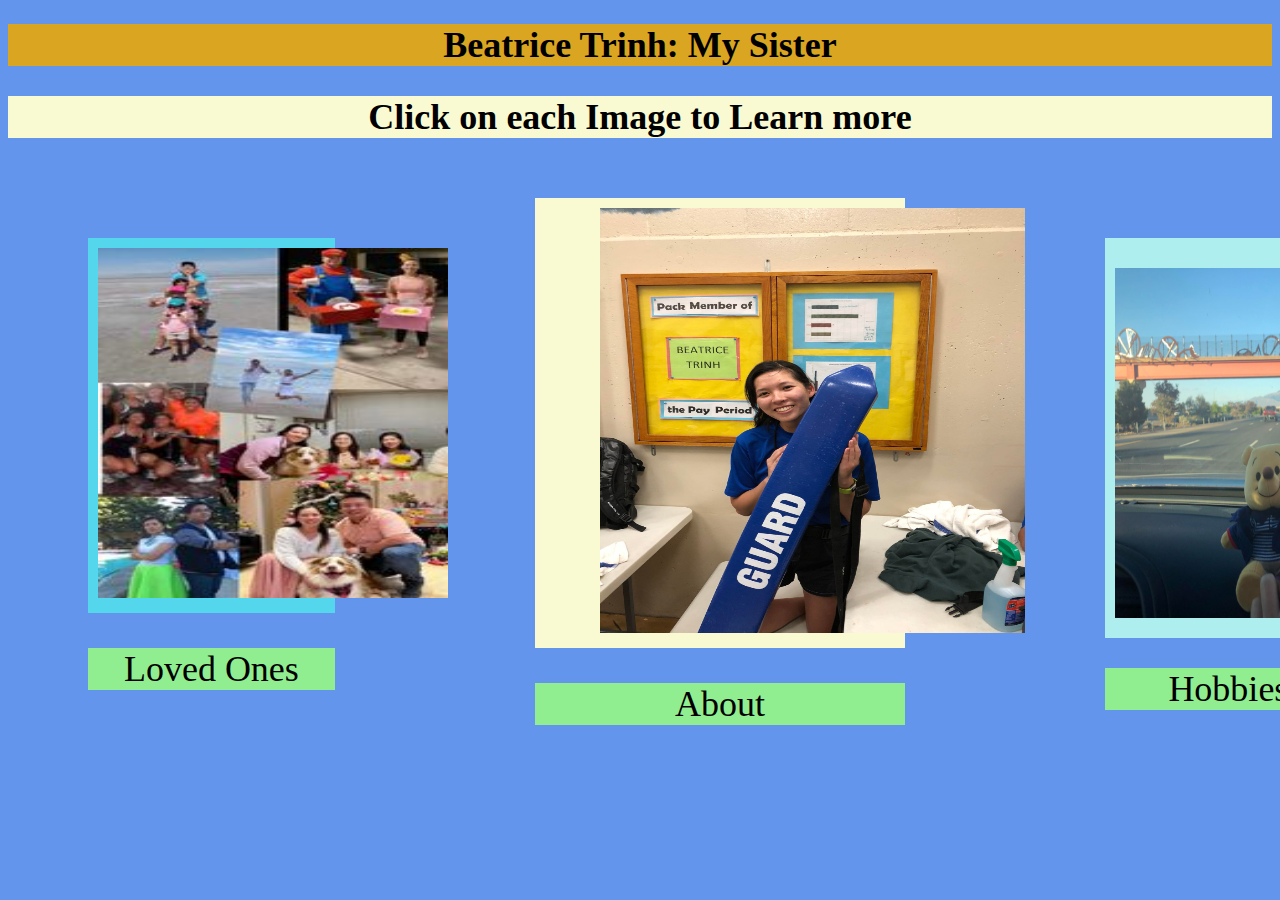
<file: index.html>
<!DOCTYPE html>
<html lang="en">

<head>
    <meta name="description" content="BioSite" />
    <meta name="author" content=" Matthew Trinh " />
    <link rel="stylesheet" href="index.css">
    <title>BioSite Home Page</title>
</head>

<body>
    <h1> Beatrice Trinh: My Sister</h1>
    <h2>Click on each Image to Learn more</h2>

    <div id="main">

        <div id="loved">    
             <a href="loved_ones.html"><img src="images_of_Bea\collage.jpg"></a>
            <div id="textLoved"><p>Loved Ones</p></div>
        </div>

        <div id="about">
           <a href="about_page.html"><img src="images_of_Bea\boyfried\bea.jpg"></a>
           <div id="textAbout"><p>About</p></div>
        </div>

        <div id="hobbies">
            <a href="hobbies_page.html"><img src="images_of_Bea\hobbies\this.jpg"></a>
            <div id="textHobbies"><p>Hobbies</p></div>
        </div>
    </div>
</body>

</html>
</file>
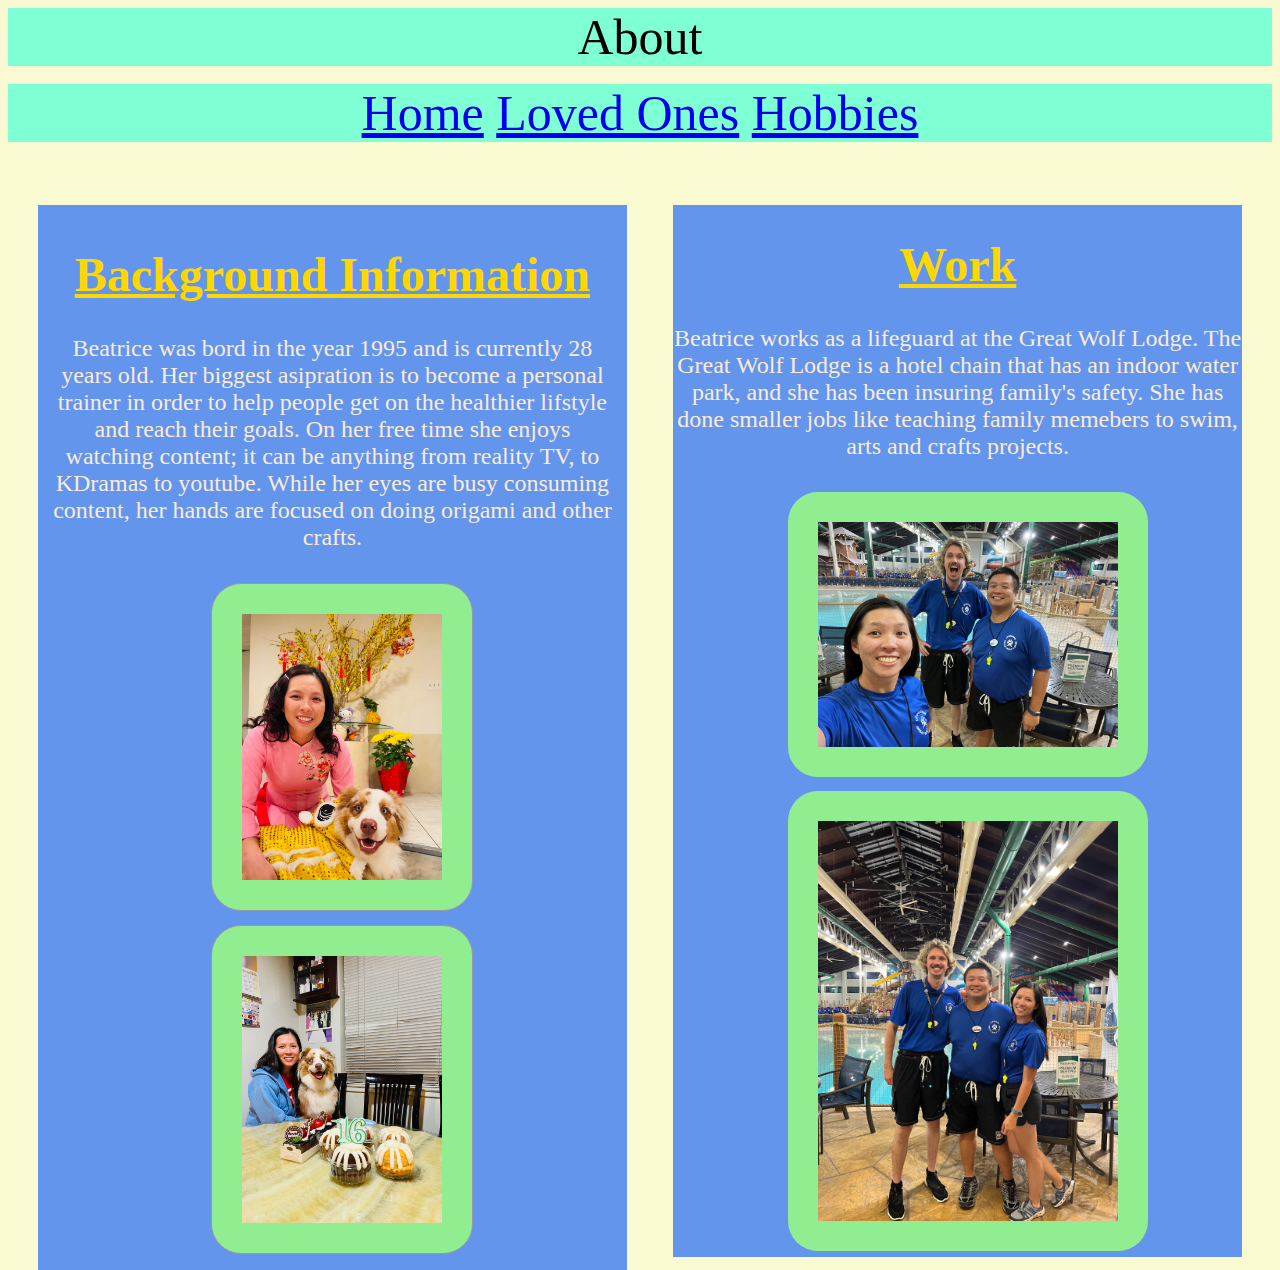
<file: About page.html>
<!DOCTYPE html>
<html lang="en">
<head>
    <meta name= "description" content="bioSite" />
    <meta name= "author" content=" Matthew Trinh " />
    <link rel="stylesheet" href="aboutpage.css">
    <title>BioSite Hobbies Page</title>
</head>
<body>
    <header>
        About
    </header>
    <br>
    <header>
        <a href="index.html">Home</a>
        <a href="loved_ones.html">Loved Ones</a>
        <a href="Hobbies page.html">Hobbies</a>
    </header>

    <div id = "background">
        <h1>Background Information</h1>
        <p>
           Beatrice was bord in the year 1995 and is currently 28 years old. Her biggest asipration is to become
           a personal trainer in order to help people get on the healthier lifstyle and reach their goals. On her 
           free time she enjoys watching content; it can be anything from reality TV, to KDramas to youtube. While
           her eyes are busy consuming content, her hands are focused on doing origami and other crafts. 
        </p>
        <img src="images_of_Bea\sparky\this.jpg">
        <img src="images_of_Bea\sparky\2.jpg">
    </div>
    <div id= "work">
        <h1>Work</h1>
        <p>
            Beatrice works as a lifeguard at the Great Wolf Lodge. The Great Wolf Lodge is a
            hotel chain that has an indoor water park, and she has been insuring family's safety.
            She has done smaller jobs like teaching family memebers to swim, arts and crafts projects.
        </p>
        <img src="images_of_Bea\boyfried\work1.jpg">
        <img src="images_of_Bea\boyfried\work2.jpg">
    </div>

</body>
</html>
</file>
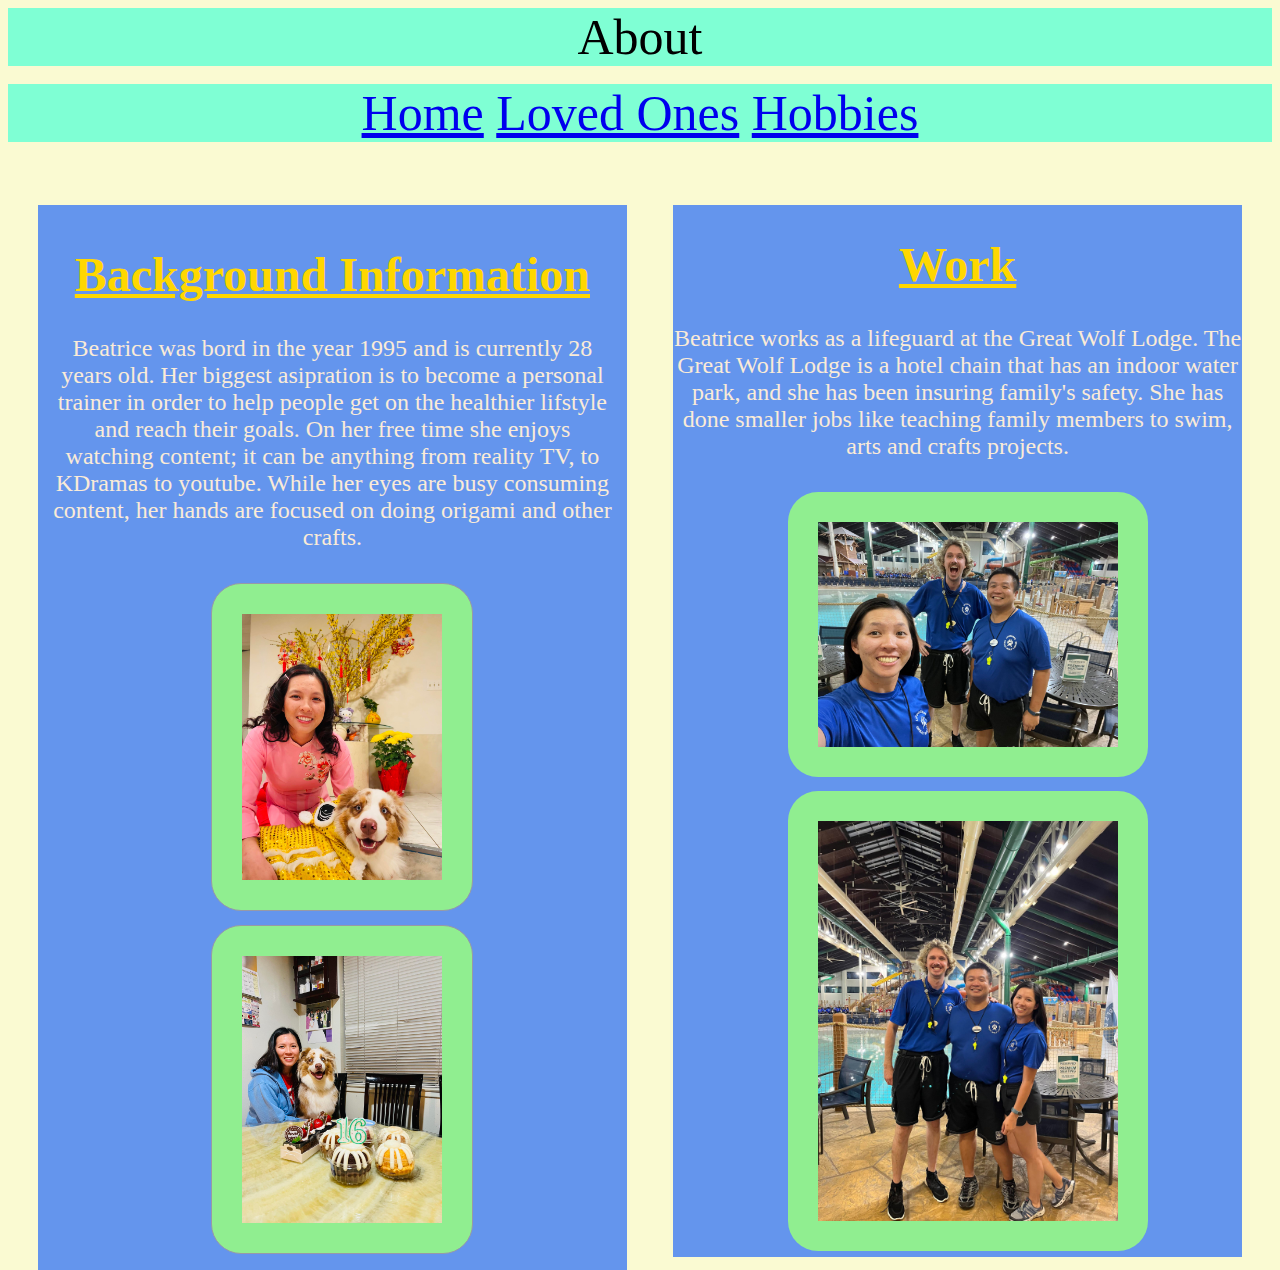
<file: about_page.html>
<!DOCTYPE html>
<html lang="en">
<head>
    <meta name= "description" content="bioSite" />
    <meta name= "author" content=" Matthew Trinh " />
    <link rel="stylesheet" href="aboutpage.css">
    <title>BioSite Hobbies Page</title>
</head>
<body>
    <header>
        About
    </header>
    <br>
    <header>
        <a href="index.html">Home</a>
        <a href="loved_ones.html">Loved Ones</a>
        <a href="hobbies_page.html">Hobbies</a>
    </header>

    <div id = "background">
        <h1>Background Information</h1>
        <p>
           Beatrice was bord in the year 1995 and is currently 28 years old. Her biggest asipration is to become
           a personal trainer in order to help people get on the healthier lifstyle and reach their goals. On her 
           free time she enjoys watching content; it can be anything from reality TV, to KDramas to youtube. While
           her eyes are busy consuming content, her hands are focused on doing origami and other crafts. 
        </p>
        <img src="images_of_Bea\sparky\this.jpg">
        <img src="images_of_Bea\sparky\2.jpg">
    </div>
    <div id= "work">
        <h1>Work</h1>
        <p>
            Beatrice works as a lifeguard at the Great Wolf Lodge. The Great Wolf Lodge is a
            hotel chain that has an indoor water park, and she has been insuring family's safety.
            She has done smaller jobs like teaching family members to swim, arts and crafts projects.
        </p>
        <img src="images_of_Bea\boyfried\work1.jpg">
        <img src="images_of_Bea\boyfried\work2.jpg">
    </div>

</body>
</html>
</file>
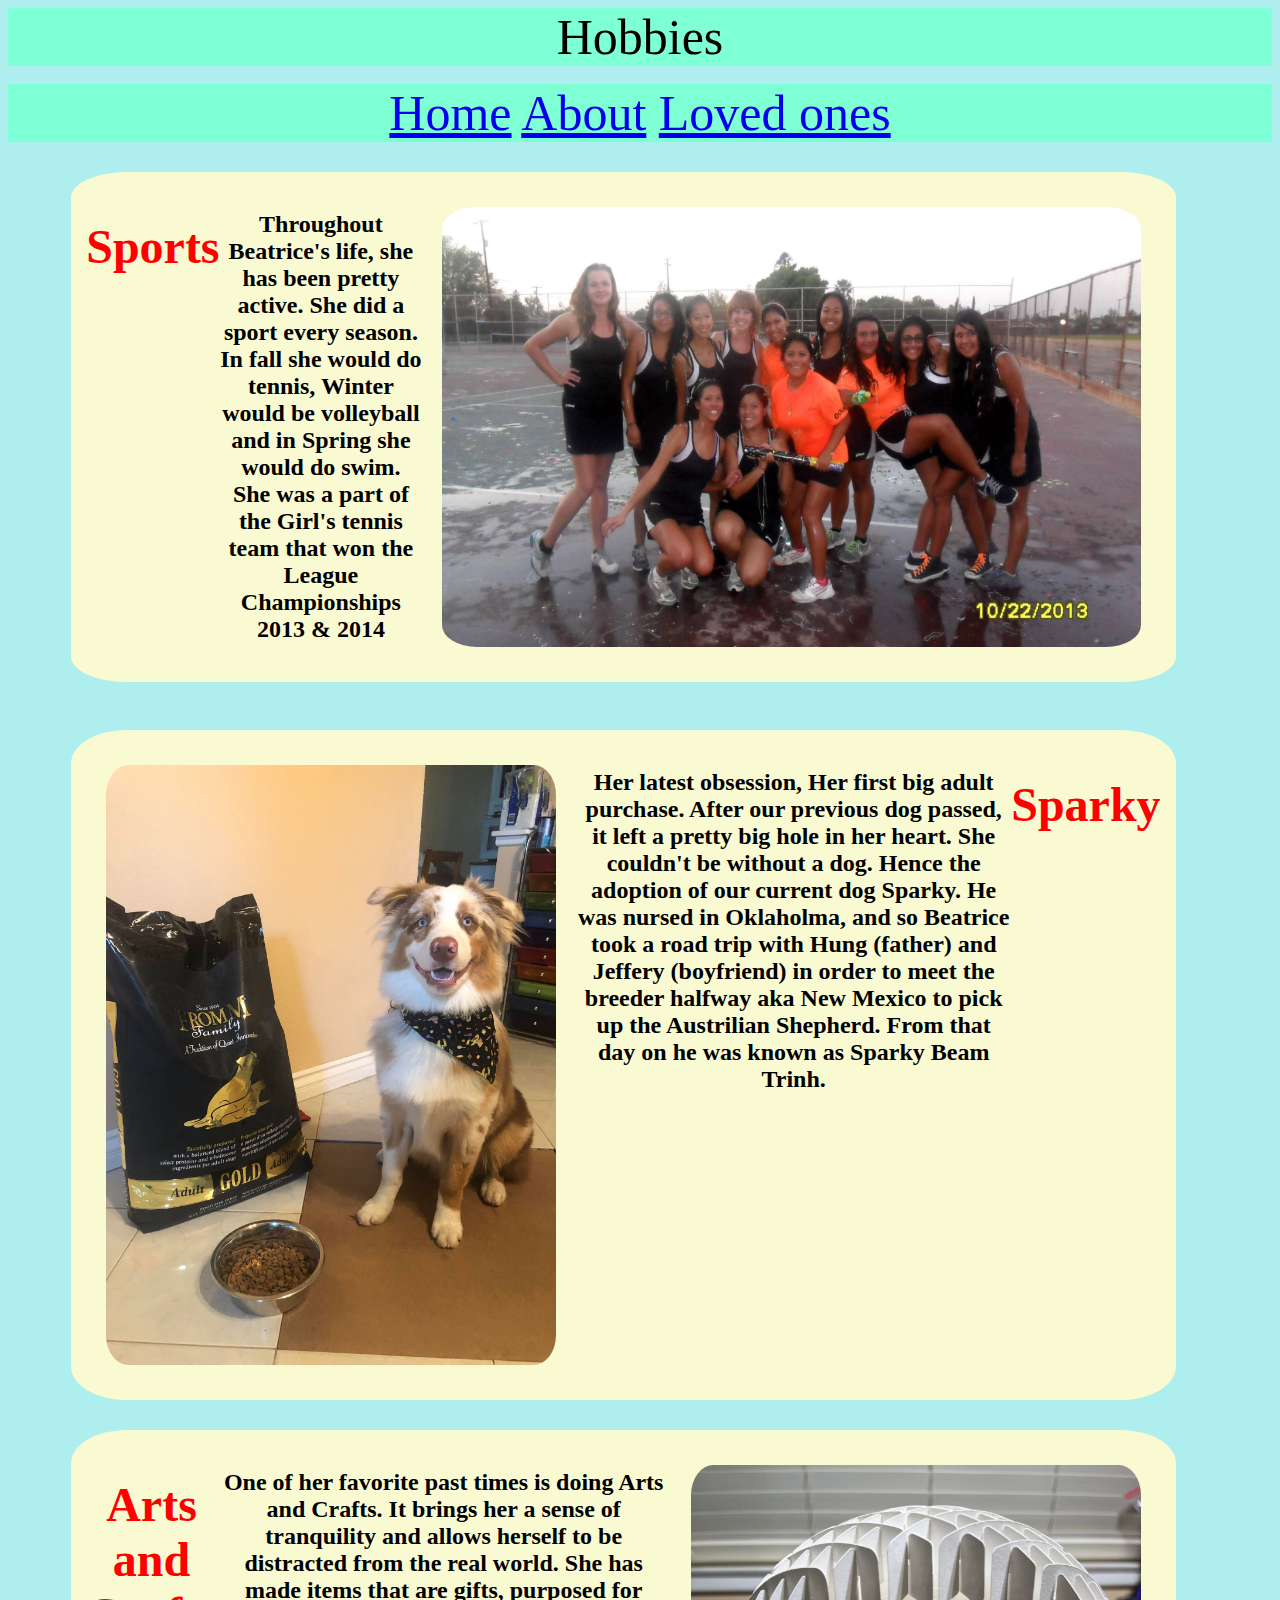
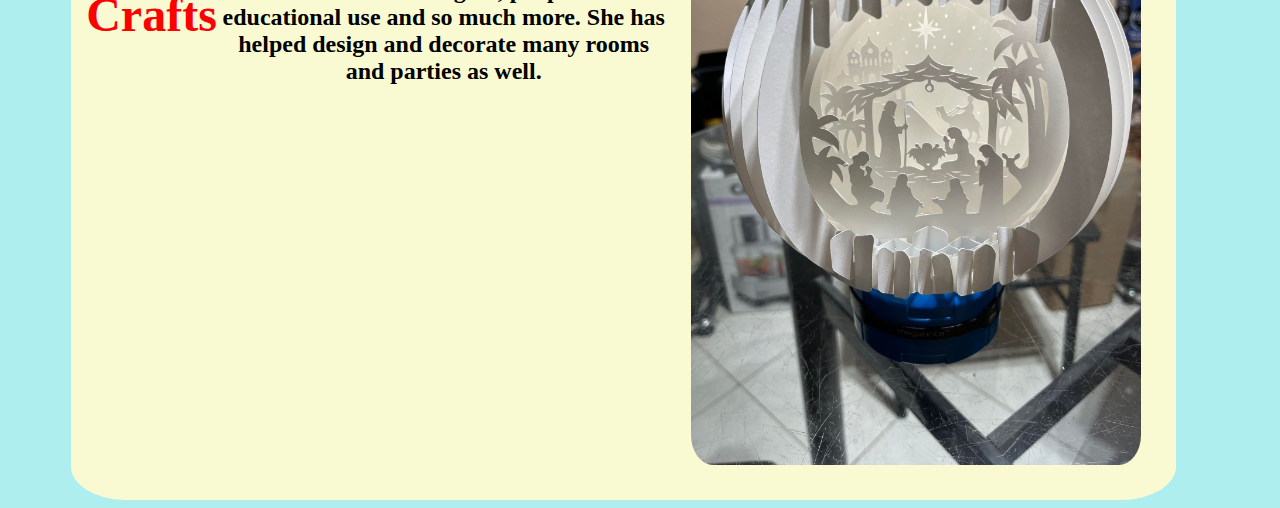
<file: Hobbies Page.html>
<!DOCTYPE html>
<html lang="en">
<head>
    <meta name= "description" content="bioSite" />
    <meta name= "author" content=" Matthew Trinh " />
    <link rel="stylesheet" href="hobbiespage.css">
    <title>BioSite About Page</title>
</head>
<body>
    <header>
        Hobbies
    </header>
    <br>
    <header>
        <a href="index.html">Home</a>
        <a href="About page.html">About</a>
        <a href="loved_ones.html">Loved ones</a>
    </header>

    <div id="sports">
        <h1>Sports</h1>
        <p>
            Throughout Beatrice's life, she has been pretty active. She did a sport every season. In fall
            she would do tennis, Winter would be volleyball and in Spring she would do swim. 
            She was a part of the Girl's tennis team that won the League Championships 2013 & 2014
        </p>
        <img src="images_of_Bea\hobbies\sports1.jpg">

    </div>
    <br>
    <div id="sparky">
        
        <img src="images_of_Bea\sparky\sparky2.jpg">

        <p>
            Her latest obsession, Her first big adult purchase. After our previous dog 
            passed, it left a pretty big hole in her heart. She couldn't be without 
            a dog. Hence the adoption of our current dog Sparky. He was nursed in Oklaholma, and 
            so Beatrice took a road trip with Hung (father) and Jeffery (boyfriend) in order to meet the 
            breeder halfway aka New Mexico to pick up the Austrilian Shepherd. From that day on he was 
            known as Sparky Beam Trinh. 
        </p>
        <h1>Sparky</h1> 

    </div>
    <div id = "artsAndCrafts">
        <h1> Arts and Crafts</h1>
        <p>
            One of her favorite past times is doing Arts and Crafts. It brings her a sense of tranquility 
            and allows herself to be distracted from the real world. She has made items that are gifts, 
            purposed for educational use and so much more. She has helped design and decorate many rooms 
            and parties as well. 
        </p>
        <img src="images_of_Bea\hobbies\1.jpg">
    </div>

</body>
</html>
</file>
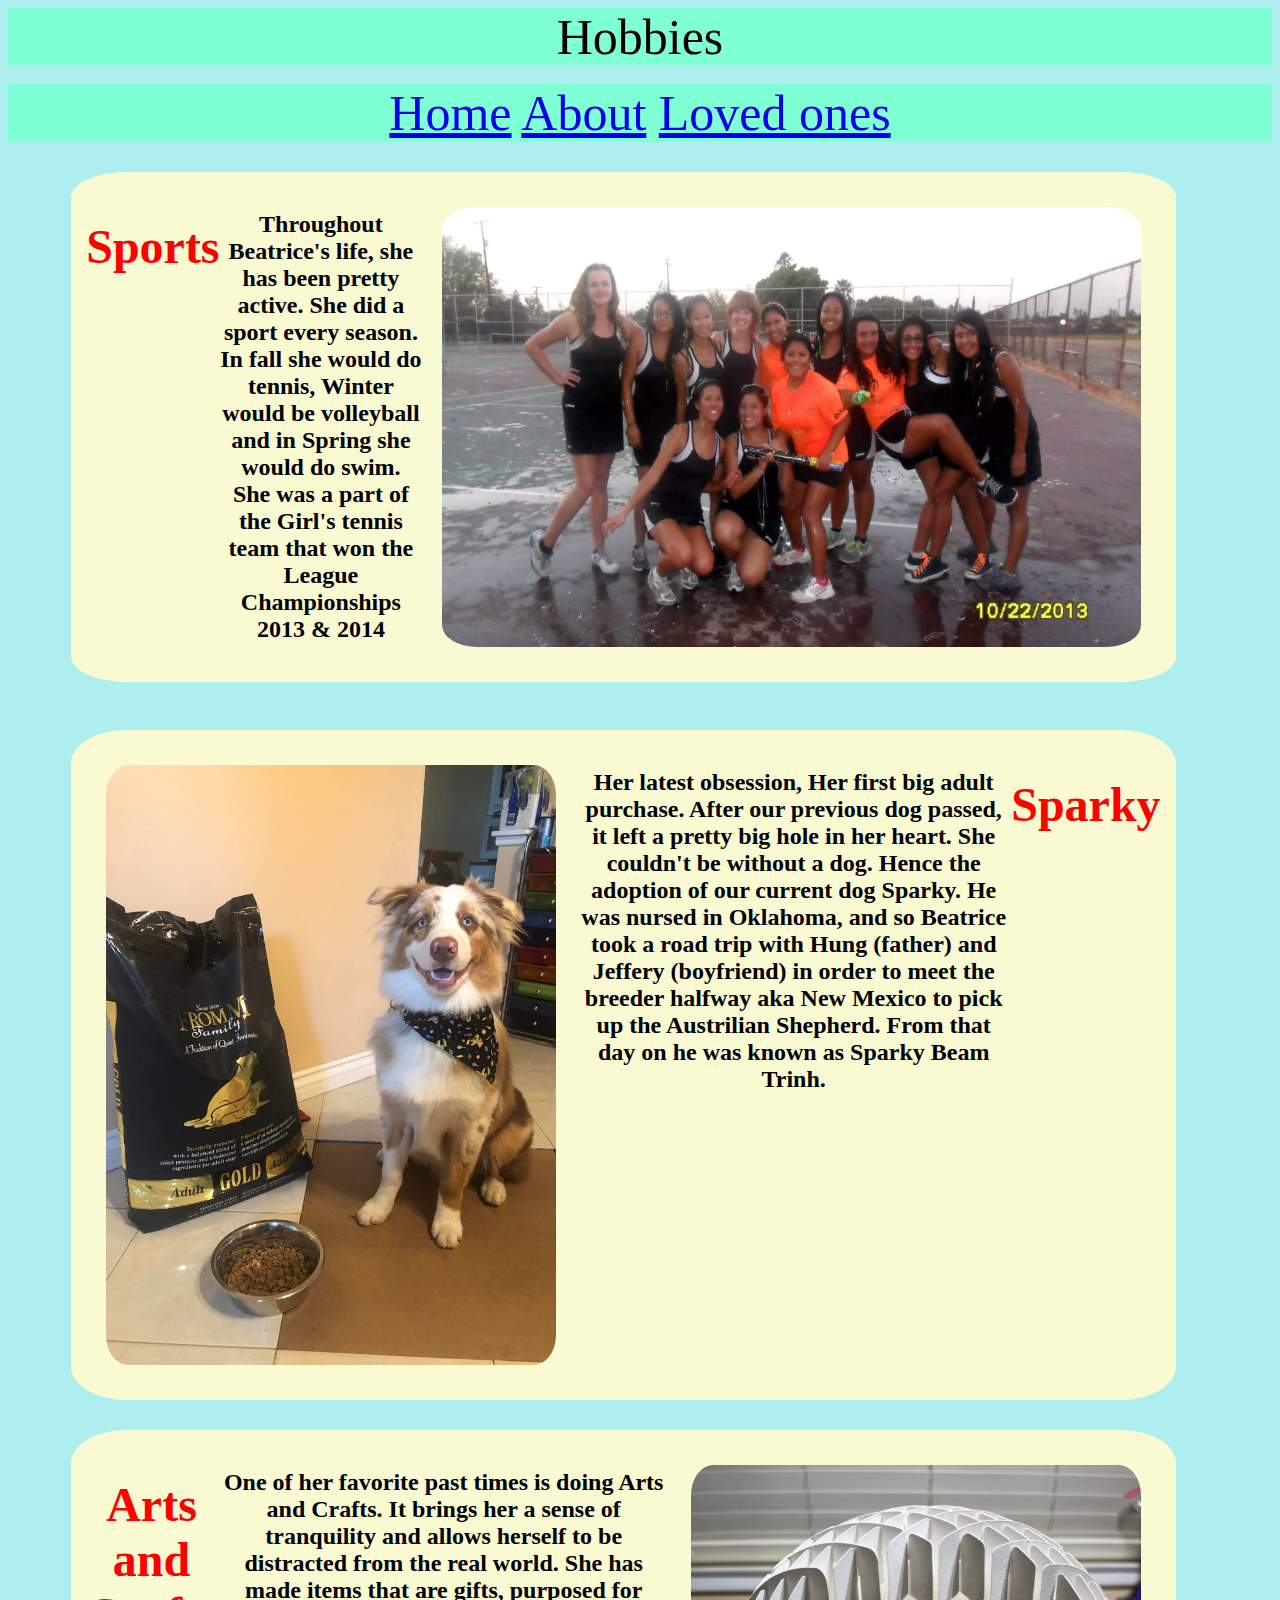
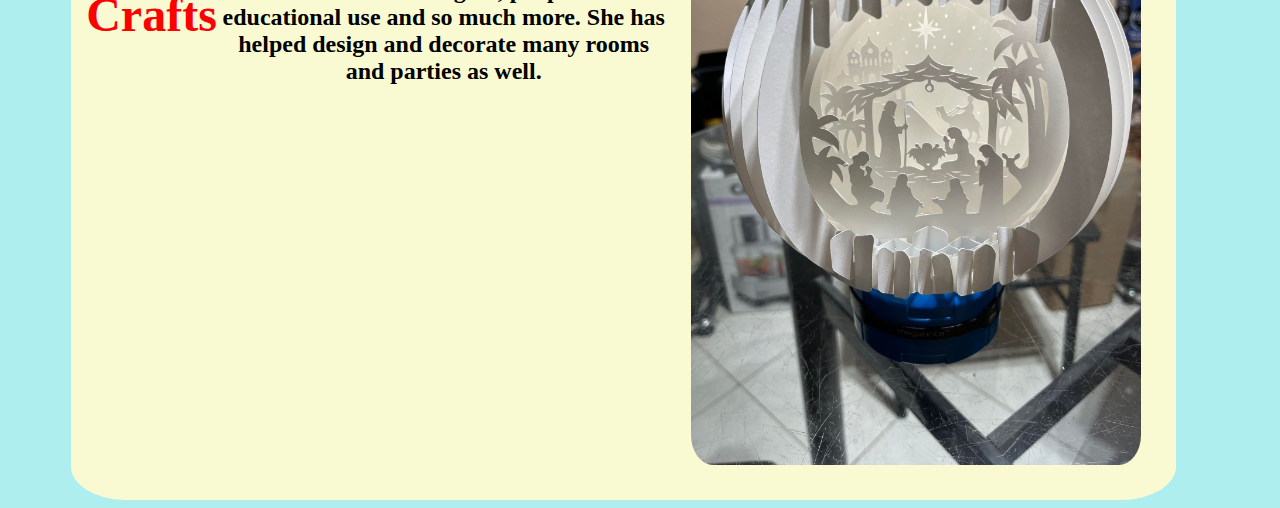
<file: hobbies_page.html>
<!DOCTYPE html>
<html lang="en">
<head>
    <meta name= "description" content="bioSite" />
    <meta name= "author" content=" Matthew Trinh " />
    <link rel="stylesheet" href="hobbiespage.css">
    <title>BioSite About Page</title>
</head>
<body>
    <header>
        Hobbies
    </header>
    <br>
    <header>
        <a href="index.html">Home</a>
        <a href="about_page.html">About</a>
        <a href="loved_ones.html">Loved ones</a>
    </header>

    <div id="sports">
        <h1>Sports</h1>
        <p>
            Throughout Beatrice's life, she has been pretty active. She did a sport every season. In fall
            she would do tennis, Winter would be volleyball and in Spring she would do swim. 
            She was a part of the Girl's tennis team that won the League Championships 2013 & 2014
        </p>
        <img src="images_of_Bea\hobbies\sports1.jpg">

    </div>
    <br>
    <div id="sparky">
        
        <img src="images_of_Bea\sparky\sparky2.jpg">

        <p>
            Her latest obsession, Her first big adult purchase. After our previous dog 
            passed, it left a pretty big hole in her heart. She couldn't be without 
            a dog. Hence the adoption of our current dog Sparky. He was nursed in Oklahoma, and 
            so Beatrice took a road trip with Hung (father) and Jeffery (boyfriend) in order to meet the 
            breeder halfway aka New Mexico to pick up the Austrilian Shepherd. From that day on he was 
            known as Sparky Beam Trinh. 
        </p>
        <h1>Sparky</h1> 

    </div>
    <div id = "artsAndCrafts">
        <h1> Arts and Crafts</h1>
        <p>
            One of her favorite past times is doing Arts and Crafts. It brings her a sense of tranquility 
            and allows herself to be distracted from the real world. She has made items that are gifts, 
            purposed for educational use and so much more. She has helped design and decorate many rooms 
            and parties as well. 
        </p>
        <img src="images_of_Bea\hobbies\1.jpg">
    </div>

</body>
</html>
</file>
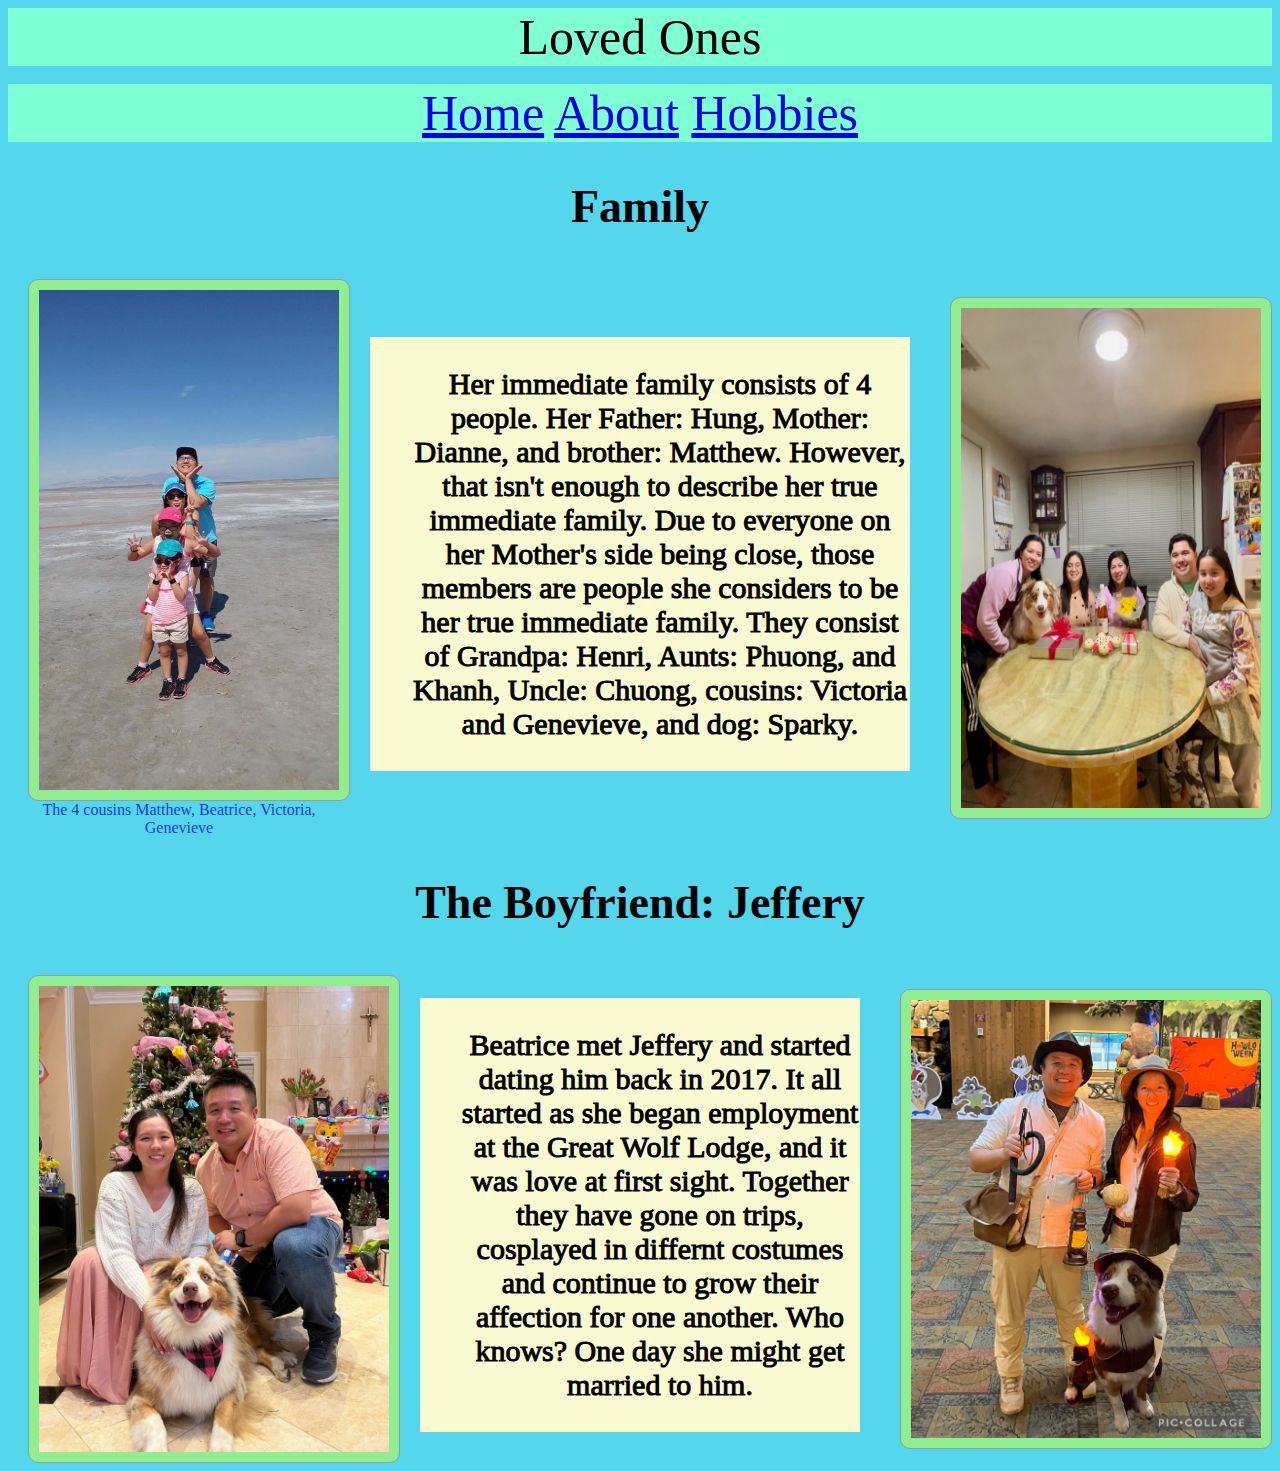
<file: loved_ones.html>
<!DOCTYPE html>
<html lang="en">
<head>
    <meta name= "description" content="bioSite" />
    <meta name= "author" content=" Matthew Trinh " />
    <link rel="stylesheet" href="loved_ones.css">
    <title>BioSite Loved Ones Page</title>
</head>
<body>
    <header>
        Loved Ones
    </header>
    <br>
    <header>
        <a href="index.html">Home</a>
        <a href="about_page.html">About</a>
        <a href="hobbies_page.html">Hobbies</a>
    </header>


<div id="main">
    <h2>Family</h2>
    <div id="family">
        <div id="img">
            <img src="images_of_Bea\family\fam1.jpg">
            <figcaption> The 4 cousins Matthew, Beatrice, Victoria, Genevieve</figcaption>
        </div>
        <div id="text">
            <p>
               Her immediate family consists of 4 people. Her Father: Hung, Mother: Dianne, and brother: Matthew.
               However, that isn't enough to describe her true immediate family. Due to everyone on her Mother's side
               being close, those members are people she considers to be her true immediate family. They consist of Grandpa: Henri,
               Aunts: Phuong, and Khanh, Uncle: Chuong, cousins: Victoria and Genevieve, 
               and dog: Sparky.   
           </p>
        </div>
        <div id="image">
            <img src="images_of_Bea\family\fam2.jpg">
        </div>
    </div>

    <h2>The Boyfriend: Jeffery</h2>
    <div id="boyfriend">
        <img src="images_of_Bea\boyfried\bf1.jpg">
        <div id="text">
            <p>
                Beatrice met Jeffery and started dating him back in 2017. It all 
                started as she began employment at the Great Wolf Lodge, and it was love at first sight. 
                Together they have gone on trips, cosplayed in differnt costumes and continue to grow 
                their affection for one another. Who knows? One day she might get married to him.
            </p>
        </div>
        <img src="images_of_Bea\boyfried\bf2.jpg">
    </div>

</div>
</body>
</file>
<file: index.css>
h1{
    font-size: 36px;
    text-align: center;
    background-color: goldenrod;
}
h2{
    font-size: 36px;
    text-align: center;
    background-color: lightgoldenrodyellow;
}
header{
    background-color: rgb(26, 191, 26);
    color: gold;
}
body{
    background-color: cornflowerblue;
}
#main{
    display: flex;
    column-gap: 200px;
    margin-left: 30px;
}
#loved{
    width: 20%;
    height: 375px;
    background-color: rgb(84, 214, 237);
    margin-left: 50px;
    margin-top: 70px; 
}
#loved img{
    padding: 10px;
    width: 350px;
    height: 350px;
}
#textLoved{
    font-size: 36px;
    text-align: center;
    font-family: "Lucida Handwriting", cursive;
    background-color: lightgreen;
}
#about{
    width: 30%;
    height: 450px;
    background-color: lightgoldenrodyellow;
    margin-top: 30px;
    margin-bottom: 30px;
}
#about img{
    padding: 10px;
    width: 425px;
    height: 425px;
    padding-left:65px;
    padding-top: 10px;
}
#textAbout{
    font-size: 36px;
    text-align: center;
    font-family: "Lucida Handwriting", cursive;
    background-color: lightgreen;
}
#hobbies{
    width: 20%;
    height: 400px;
    background-color: paleturquoise;
    margin-right: 50px;
    margin-top: 70px;
}
#hobbies img{
    padding: 10px;
    width: 350px;
    height: 350px;
    padding-top: 30px;
}
#textHobbies{
    font-size: 36px;
    text-align: center;
    font-family: "Lucida Handwriting", cursive;
    background-color: lightgreen;
}
</file>
<file: aboutpage.css>
header{
    font-size: 50px;
    background-color: aquamarine;
    text-align: center;
}
body{
    background-color: lightgoldenrodyellow
}
h1{
    text-align: center;
    font-weight: bold;
    text-decoration: underline;
    color: gold;
}
#background{
    width: 45%;
    float: left;
    background-color: cornflowerblue;
    margin-left: 30px;
    font-size: 24px;
    color: antiquewhite;
    margin-top: 5%;
    padding: 10px;
    text-align: center;
}
#background img {
    width: 200px;
    height: auto;
    padding: 30px;
    background: lightgreen;
    border: 1px solid #9799a7;
    margin: 8px 0 0 20px;
    border-radius: 30px;
}
#work{
    width: 45%;
    float: right;
    background-color: cornflowerblue;
    margin-right: 30px;
    margin-top: 5%;
    font-size: 24px;
    color: antiquewhite;
    text-align: center;
}
#work img {
    width: 300px;
    height: auto;
    padding: 30px;
    background: lightgreen;

    margin: 8px 0 0 20px;
    border-radius: 30px;
}
</file>
<file: hobbiespage.css>
header{
    font-size: 50px;
    background-color: aquamarine;
    text-align: center;
}
h1{
    color: red;
}
body{
    background-color: paleturquoise;
}
#sports{
    width:85%;
    display: flex;
    margin-left: 5%;
    background-color: lightgoldenrodyellow;
    font-weight: bold;
    text-align: center;
    font-size: 24px;
    margin-top: 30px;
    padding: 15px;
    border-radius: 5%;
}
#sports img{
    width:65%;
    height: auto;
    margin: 20px;
    border-radius: 5%;
}
#sparky{
    width:85%;
    display: flex;
    margin-left: 5%;
    background-color: lightgoldenrodyellow;
    font-weight: bold;
    text-align: center;
    font-size: 24px;
    margin-top: 30px;
    padding: 15px;
    border-radius: 5%;
}
#sparky img{
    width:65%;
    height:600px;
    margin: 20px;
    border-radius: 5%;
}
#artsAndCrafts{
    width:85%;
    display: flex;
    margin-left: 5%;
    background-color: lightgoldenrodyellow;
    font-weight: bold;
    text-align: center;
    font-size: 24px;
    margin-top: 30px;
    padding: 15px;
    border-radius: 5%;
}
#artsAndCrafts img{
    width:50%;
    height: 600px;
    margin: 20px;
    border-radius: 5%;
}
</file>
<file: loved_ones.css>
header{
    font-size: 50px;
    background-color: aquamarine;
    text-align: center;
}
body{
    background-color: rgb(84, 214, 237);
}
h2{
    text-align: center;
    font-size: 46px;
}
#family{
    display: flex;
    align-items: center;
    justify-content: center;
    column-gap: 20px;
}
#family img{
    background: lightgreen;
    border: 1px solid #9799a7;
    margin: 8px 0 0 20px;
    padding: 10px;
    display: block;
    width: 300px;
    height: 500px;
    border-radius: 10px;
}
figcaption{
    text-align: center;
    color: rgba(11, 21, 214, 0.846);
}
#text{
    font-size: 30px;
    text-align: center;
    padding-left: 40px;
    background-color: lightgoldenrodyellow;
    -webkit-text-stroke-width: 1px;
}

#boyfriend{
    display: flex;
    align-items: center;
    justify-content: center;
    column-gap: 20px;
}
#boyfriend img{

    background: lightgreen;
    border: 1px solid #9799a7;
    margin: 8px 0 0 20px;
    padding: 10px;
    display: block;
    width: 350px;
    height: auto;
    border-radius: 10px;
}
</file>
